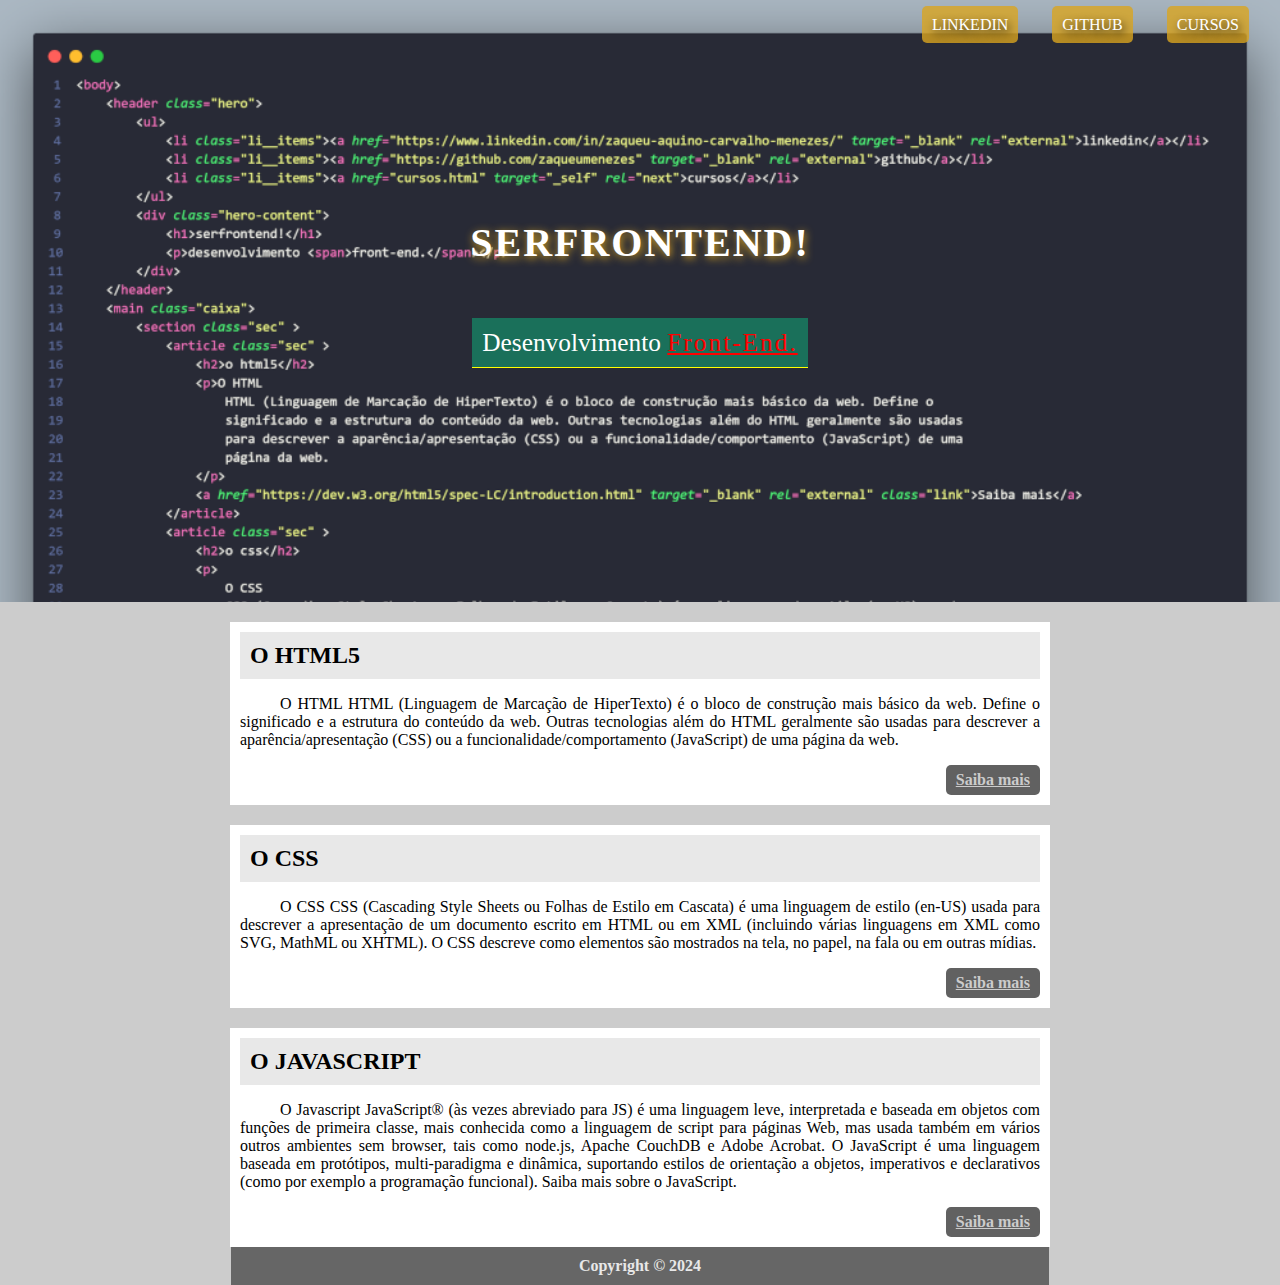
<file: index.html>
<!DOCTYPE html>
<html lang="pt-br">

<head>
    <meta charset="UTF-8">
    <meta name="viewport" content="width=device-width, initial-scale=1.0">
    <meta name="description" content="praticando">
    <meta name="author" content="Zaqueu de Aquino Carvalho Menezes">
    <meta name="keywords" content="HTML5, CSS3">
    <link rel="stylesheet" href="stylo.css">
    <title>Praticando</title>
</head>

<body>
    <header class="hero">
        <ul>
            <li class="li__items"><a href="https://www.linkedin.com/in/zaqueu-aquino-carvalho-menezes/" target="_blank" rel="external">linkedin</a></li>  
            <li class="li__items"><a href="https://github.com/zaqueumenezes" target="_blank" rel="external">github</a></li>
            <li class="li__items"><a href="cursos.html" target="_self" rel="next">cursos</a></li>
        </ul>
        <div class="hero-content">
            <h1>serfrontend!</h1>
            <p>desenvolvimento <span>front-end.</span></p>
        </div>
    </header>
    <main class="caixa">
        <section class="sec" >
            <article class="sec" >
                <h2>o html5</h2>
                <p>O HTML
                    HTML (Linguagem de Marcação de HiperTexto) é o bloco de construção mais básico da web. Define o
                    significado e a estrutura do conteúdo da web. Outras tecnologias além do HTML geralmente são usadas
                    para descrever a aparência/apresentação (CSS) ou a funcionalidade/comportamento (JavaScript) de uma
                    página da web.
                </p>
                <a href="https://dev.w3.org/html5/spec-LC/introduction.html" target="_blank" rel="external" class="link">Saiba mais</a>
            </article>
            <article class="sec" >
                <h2>o css</h2>
                <p>
                    O CSS
                    CSS (Cascading Style Sheets ou Folhas de Estilo em Cascata) é uma linguagem de estilo (en-US) usada
                    para descrever a apresentação de um documento escrito em HTML ou em XML (incluindo várias linguagens
                    em XML como SVG, MathML ou XHTML). O CSS descreve como elementos são mostrados na tela, no papel, na
                    fala ou em outras mídias.
                </p>
                <a href="https://www.w3.org/Style/Examples/007/center.pt_BR.html" target="_blank" rel="external" class="link">Saiba mais</a>
            </article>
            <article class="sec" >
                <h2>o JavaScript</h2>
                <p>
                    O Javascript
                    JavaScript® (às vezes abreviado para JS) é uma linguagem leve, interpretada e baseada em objetos com
                    funções de primeira classe, mais conhecida como a linguagem de script para páginas Web, mas usada
                    também em vários outros ambientes sem browser, tais como node.js, Apache CouchDB e Adobe Acrobat. O
                    JavaScript é uma linguagem baseada em protótipos, multi-paradigma e dinâmica, suportando estilos de
                    orientação a objetos, imperativos e declarativos (como por exemplo a programação funcional). Saiba
                    mais sobre o JavaScript.
                </p>
                <a href="https://www.w3.org/wiki/JavaScript_best_practices" target="_blank" rel="external" class="link">Saiba mais</a>
            </article>
        </section>
    </main>
    <footer class="cabecalho">Copyright &copy; 2024</footer>
    <script>
        var nome = window.prompt(`Quel é o seu nome ?`)
        window.confirm(`Foi um prazer em te conhecer ${nome}!`)
        window.confirm(`Seja bem vindo. Um ótimo acesso!`)
    </script>
</body>

</html>
</file>
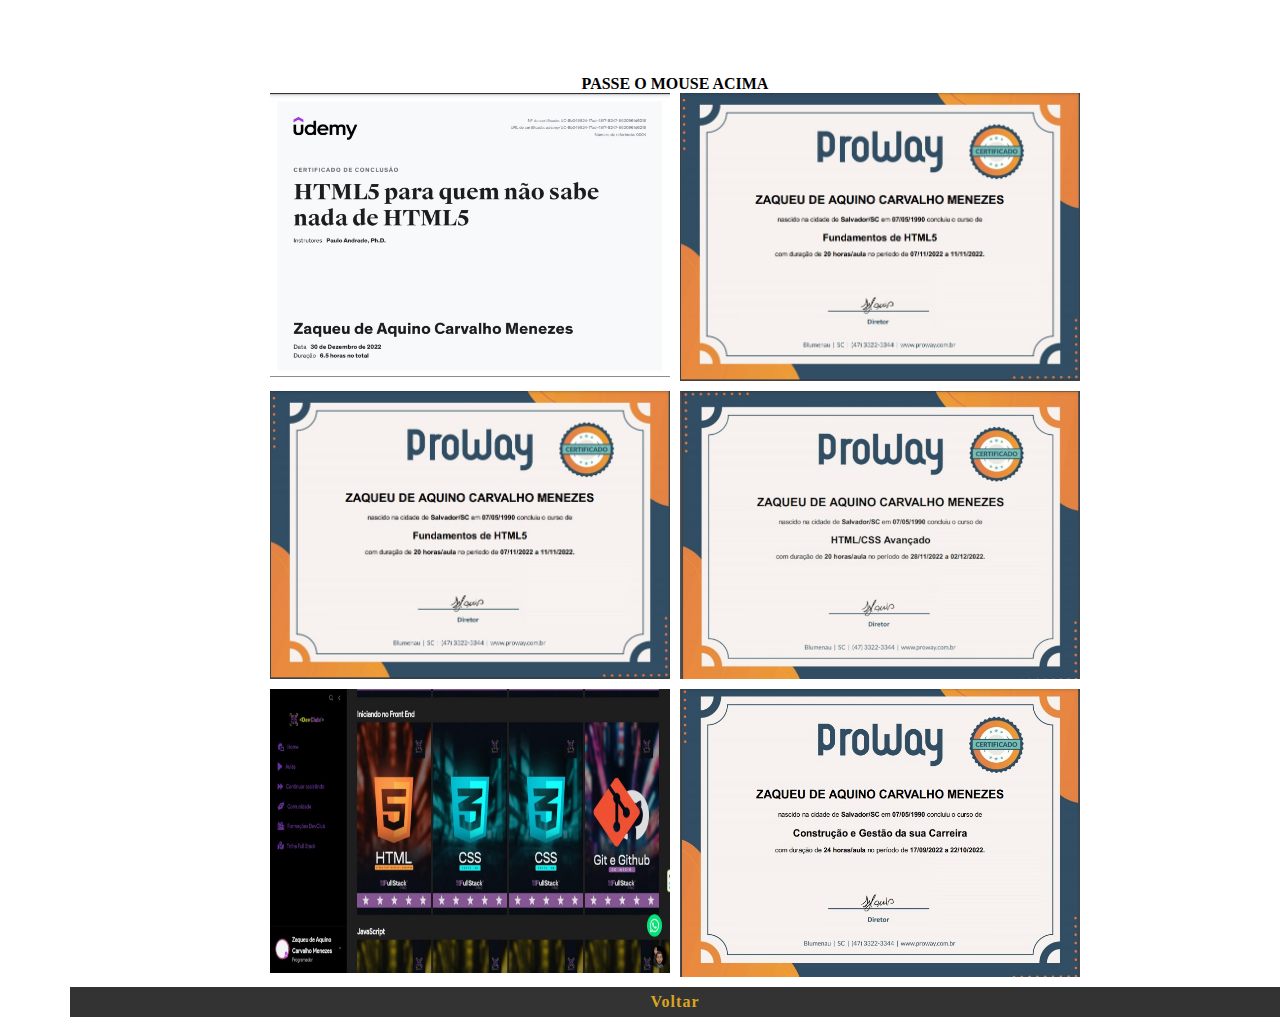
<file: cursos.html>
<!DOCTYPE html>
<html lang="pt-br">
<head>
    <meta charset="UTF-8">
    <meta name="viewport" content="width=device-width, initial-scale=1.0">
    <meta name="description" content="cursos html5 css3">
    <meta name="author" content="Zaqueu de Aquino Carvalho Menezes">
    <meta name="keywords" content="HTML5, CSS3">
    <style>
body {
    margin: 0;
    padding: 0;
    box-sizing: border-box;
    width: 100%;
    height: 100%;
}
.content__pg2 {
    /*max-width: 660px;
    justify-content: center;
    margin: auto;
    gap: 20px;
    padding: 110px; */
    margin-left: 70px;
}

.cursos-pg2 {
    text-align: center;
    text-transform: uppercase;
    line-height: 30px;
    text-shadow: 2px 2px 3px goldenrod;
    opacity: 0;
    transition: 3s;
    border: 1px solid black;
    /* margin-left: 202px;
    min-width: 396px;
    width: 75%; */
    margin-right: 4%;
}


.cursos-pg2:hover {
    opacity: 1;
    transition: 3s;
}


p {
    margin: 0;
    padding: 0;
    text-align: center;
    text-transform: uppercase;
    font-weight: bolder;
}


.pg2-curso {
    display: flex;
    flex-wrap: wrap;
    justify-content: center;
    max-width: 1260px;
    margin: auto;
    gap: 10px;
}

.pg2-curso img {
    width: 400px;
}

.pg2-span img{
    width: 400px;    
    height: 284px;
}

a {
    color: goldenrod;
    letter-spacing: 1px;
    font-weight: bolder;
    text-decoration: none;
    line-height: 30px;
    display: flex;
    justify-content: center;
}


footer {
   /* background-color: rgba(0, 0, 0, .8);
    padding: 10px;
    text-align: center;
    display: flex;
    max-width: 11px;
    min-width: 385px;
    width: 100%;
    margin: auto; */
    background-color: rgba(0, 0, 0, .8);
    width: 1219px;
    margin: 0 0 0 210px;
    margin: auto;
}
</style>
    <title>Cursos</title>
</head>
<body>
    <main class="content__pg2">
        <h1 class="cursos-pg2">serfrontend</h1>
        <p>passe o mouse acima</p>
        <div class="pg2-curso">
            <span class="pg2-span"><img src="html5 do zero.jpg" alt="imagem"></span>
            <img src="fundamentos e html5 .jpg" alt="imagem">
            <img src="fundamentos css.jpg" alt="imagem">
            <img src="htmlcss avaçado.jpg" alt="imagem">
            <span class="pg2-span"><img src="devclub.jpg" alt="imagem"></span>
            <img src="gestaocarreira.jpg" alt="imagem">
            <footer><a href="index.html">Voltar</a></footer>
        </div>
    </main>
</body>
</html>
</file>
<file: stylo.css>
@charset "UTF-8";

.pg2__html .pg2__body {
    height: 100%;
    box-sizing: border-box;
}

body {
    margin: 0;
    background-color: #ccc;
}

.hero {
    background-image: url(code2.png);
    background-position: top center;
    background-size: cover;
    height: 600px;
    padding: 1px;
}

.hero-content {
    text-align: center;
    margin-top: 185px;
    color: white;
}

.hero-content h1 {
    text-transform: uppercase;
    letter-spacing: 2px;
    text-shadow: 1px 2px 8px rgb(218, 165, 32);
    font-weight: bolder;
    font-size: 30pt;
}

.hero-content p {
    background-color: rgba(22, 130, 100, .8);
    display: inline-block;
    font-weight: 400;
    padding: 10px;
    border-bottom: 1px solid yellow;
    text-transform: capitalize;
    font-size: 19pt;
}

span {
    color: red;
    text-decoration: underline;
    letter-spacing: 2px;
}

.hero ul {
    margin: auto;
    text-align: right;
    list-style-type: none;
}

.hero li {
    display: inline-block;
    margin: 15px 30px 0 0px;
    text-transform: uppercase;
}

.hero a {
    color: white;
    background-color: rgba(218, 165, 32, .8);
    padding: 10px;
    border-radius: 5px;
    text-shadow: 2px 4px 10px #000000;
    text-decoration: none;
}

.hero a:hover {
    color: darkblue;
    font-weight: bolder;
}

.caixa {
    margin: auto;
    width: 80%;
    max-width: 860px;
}

article {
    background-color: white;
    padding: 10px;
    margin: 20px;
    margin-bottom: 0;
}

h2 {
    background-color: #e8e8e8;
    padding: 10px;
    margin: 0;
    text-transform: uppercase;
}

article p {
    text-align: justify;
    text-indent: 40px;
}

.link {
    background-color: #616161;
    padding: 10px;
    border-radius: 5px;
    display:block;
    margin-left: auto;
    max-width: fit-content;
    color: #ccc;
    font-weight: bolder;
    line-height: 10px;
}


.cabecalho {
    text-align: center;
    font-weight: bolder;
    color: #e8e8e8;
    padding: 10px;
    margin-top: 10px;
    background-color: rgba(0, 0, 0, .5);
    margin: auto;
    width: 68%;
    max-width: 798px;
}

@media screen and (max-width: 900px){
    .hero {
        width: 98vw;
        margin: auto;
        height: 50%;
        padding: 0;
        background-image: url(sizacapro.png);
        background-size: auto;
        background-repeat: no-repeat;
        background-position: top center;
        background-size: cover;
    }
    ul {
        display: flex;
        justify-content: center;
        flex-grow: 1;
        flex-wrap: wrap-reverse;
        gap: 10px;
    }

    .link {
        margin: auto;
    }

    .hero-content p{
        margin-bottom: 50px;
    }
}
</file>
